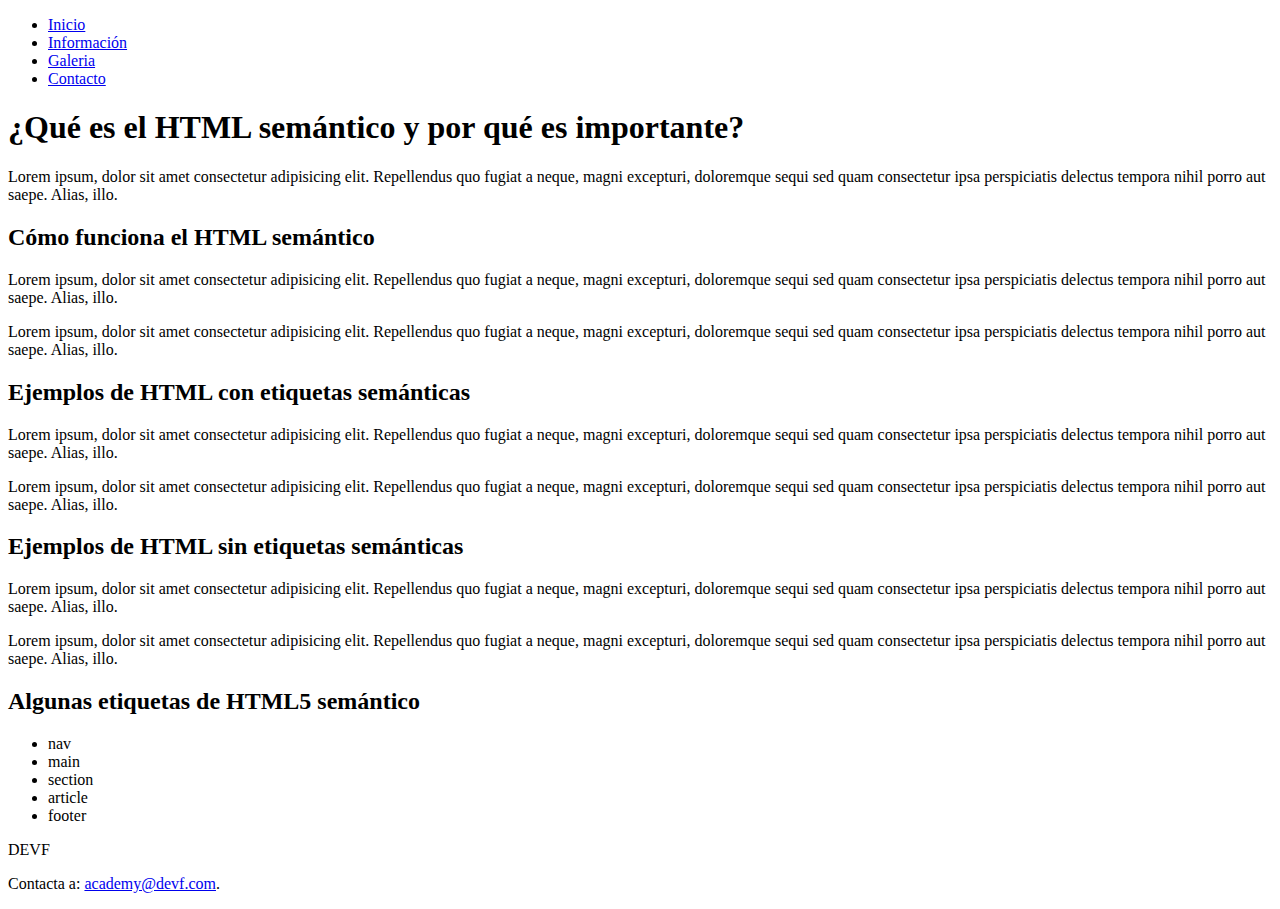
<file: Ejercicio2_HTML-Semantico/Index.html>
<!DOCTYPE html>
<html lang="es">

<head>
  <meta charset="UTF-8">
  <meta http-equiv="X-UA-Compatible" content="IE=edge">
  <meta name="viewport" content="width=device-width, initial-scale=1.0">
  <title>HTML Semántico</title>
</head>

<body>

  <header>
    <nav>
      <ul>
        <li><a href="#">Inicio</a></li>
        <li><a href="#">Información</a></li>
        <li><a href="#">Galeria</a></li>
        <li><a href="#">Contacto</a></li>
      </ul>
    </nav>
  </header>

  <main>
    <article>

      <h1>¿Qué es el HTML semántico y por qué es importante?</h1>
      <p>Lorem ipsum, dolor sit amet consectetur adipisicing elit. Repellendus quo fugiat a neque, magni excepturi,
        doloremque sequi sed quam consectetur ipsa perspiciatis delectus tempora nihil porro aut saepe. Alias, illo.</p>

      <section>
        <h2>Cómo funciona el HTML semántico</h2>
        <p>Lorem ipsum, dolor sit amet consectetur adipisicing elit. Repellendus quo fugiat a neque, magni excepturi,
          doloremque sequi sed quam consectetur ipsa perspiciatis delectus tempora nihil porro aut saepe. Alias, illo.
        </p>
        <p>Lorem ipsum, dolor sit amet consectetur adipisicing elit. Repellendus quo fugiat a neque, magni excepturi,
          doloremque sequi sed quam consectetur ipsa perspiciatis delectus tempora nihil porro aut saepe. Alias, illo.
        </p>
      </section>

      <section>
        <h2>Ejemplos de HTML con etiquetas semánticas</h2>
        <p>Lorem ipsum, dolor sit amet consectetur adipisicing elit. Repellendus quo fugiat a neque, magni excepturi,
          doloremque sequi sed quam consectetur ipsa perspiciatis delectus tempora nihil porro aut saepe. Alias, illo.
        </p>
        <p>Lorem ipsum, dolor sit amet consectetur adipisicing elit. Repellendus quo fugiat a neque, magni excepturi,
          doloremque sequi sed quam consectetur ipsa perspiciatis delectus tempora nihil porro aut saepe. Alias, illo.
        </p>
      </section>

      <section>
        <h2>Ejemplos de HTML sin etiquetas semánticas</h2>
        <p>Lorem ipsum, dolor sit amet consectetur adipisicing elit. Repellendus quo fugiat a neque, magni excepturi,
          doloremque sequi sed quam consectetur ipsa perspiciatis delectus tempora nihil porro aut saepe. Alias, illo.
        </p>
        <p>Lorem ipsum, dolor sit amet consectetur adipisicing elit. Repellendus quo fugiat a neque, magni excepturi,
          doloremque sequi sed quam consectetur ipsa perspiciatis delectus tempora nihil porro aut saepe. Alias, illo.
        </p>
      </section>

      <section>
        <h2>Algunas etiquetas de HTML5 semántico</h2>
        <ul>
          <li>nav</li>
          <li>main</li>
          <li>section</li>
          <li>article</li>
          <li>footer</li>
        </ul>
      </section>

    </article>
  </main>

  <footer>
    <p>DEVF</p>
    <p>Contacta a: <a href="mailto:academy@devf.com">
      academy@devf.com</a>.</p>
  </footer>

</body>

</html>
</file>
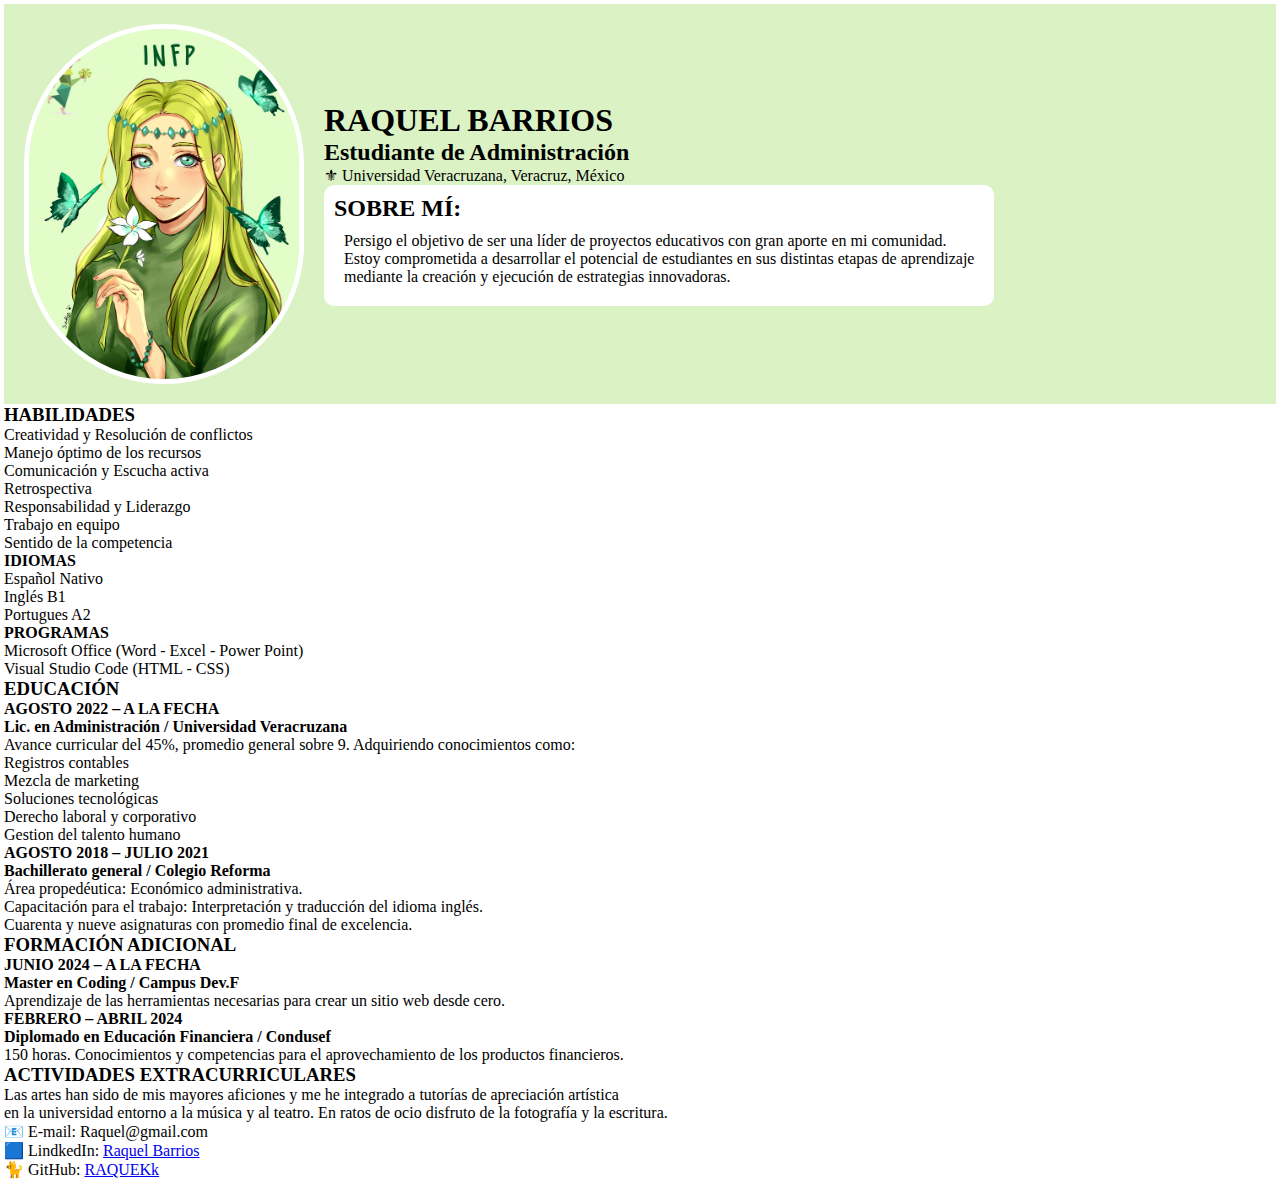
<file: Ejercicio3_CV_Parte1/index.html>
<!DOCTYPE html>
<html lang="es">

<head>
    <meta charset="UTF-8">
    <meta name="viewport" content="width=device-width, initial-scale=1.0">
    <link rel="stylesheet" href="styles.css">
    <title>Mi CV | Raquel Barrios</title>
</head>

<body>
    <header>
        <img id="image-profile" src="./Hello.jpg" alt="Hecho por @saku-chann en Tumblr. Ilustración personificada de un INFP (Mediador) segun el indicador MBTI" width="300">
        <div class="lateral">
            <h1>RAQUEL BARRIOS</h1>
            <h2>Estudiante de Administración</h2>
            <p>⚜ Universidad Veracruzana, Veracruz, México</p>

            <div class="profile-description">
                <h2 >SOBRE MÍ:</h2>
                    <p class="profile-description">Persigo el objetivo de ser una líder de proyectos educativos con
                    gran aporte en mi comunidad.<br> Estoy comprometida a desarrollar
                    el potencial de estudiantes en sus distintas etapas de aprendizaje<br>
                    mediante la creación y ejecución de estrategias innovadoras.</p>
            </div>
        </div>
    </header>

    <main>
        <h3>HABILIDADES</h3>
            <ul class="skills">
                <li>Creatividad y Resolución de conflictos</li>
                <li>Manejo óptimo de los recursos</li>
                <li>Comunicación y Escucha activa </li>
                <li>Retrospectiva</li>
                <li>Responsabilidad y Liderazgo</li>
                <li>Trabajo en equipo</li>
                <li>Sentido de la competencia</li>
            </ul>

        <h4>IDIOMAS</h4>
            <ul class="skills">
                <li>Español Nativo</li>
                <li>Inglés B1</li>
                <li>Portugues A2</li>
            </ul>

        <h4>PROGRAMAS</h4>
            <ul class="skills">
                <li>Microsoft Office (Word - Excel - Power Point)</li>
                <li>Visual Studio Code (HTML - CSS)</li>
            </ul>
    </main>


    <section>
        <h3>EDUCACIÓN</h3>
        <ul>
            <li><h4>AGOSTO 2022 – A LA FECHA<br>
            Lic. en Administración / Universidad Veracruzana</h4></li>
                <p>Avance curricular del 45%, promedio general sobre 9. Adquiriendo conocimientos como:</p>
            <ul>
                <li>Registros contables</li>
                <li>Mezcla de marketing</li>
                <li>Soluciones tecnológicas</li>
                <li>Derecho laboral y corporativo</li>
                <li>Gestion del talento humano</li>
            </ul>

            <li><h4>AGOSTO 2018 – JULIO 2021<br>
            Bachillerato general / Colegio Reforma</h4></li>
                <p>Área propedéutica: Económico administrativa.<br>
                Capacitación para el trabajo: Interpretación y traducción del idioma inglés.<br>
                Cuarenta y nueve asignaturas con promedio final de excelencia.</p>
        </ul>
    </section>

    <section>
        <h3>FORMACIÓN ADICIONAL</h3>
        <ul>
            <li><h4>JUNIO 2024 – A LA FECHA<br>
            Master en Coding / Campus Dev.F</h4></li>
                <p>Aprendizaje de las herramientas necesarias para crear
                un sitio web desde cero.</p>

            <li><h4>FEBRERO – ABRIL 2024<br>
            Diplomado en Educación Financiera / Condusef</h4></li>
                <p>150 horas. Conocimientos y competencias para el
                aprovechamiento de los productos financieros.</p>
        </ul>
    </section>

    <section>
        <h3>ACTIVIDADES EXTRACURRICULARES</h3>
            <p>Las artes han sido de mis mayores aficiones y me he integrado
            a tutorías de apreciación artística<br> en la universidad entorno a la
            música y al teatro. En ratos de ocio disfruto de la fotografía y
            la escritura.</p>
    </section>

    <footer>
        📧 E-mail: Raquel@gmail.com<br>
        🟦 LindkedIn: <a href="https://www.linkedin.com/in/raquel-barrios-k">Raquel Barrios</a><br>
        🐈 GitHub: <a href="https://github.com/RAQUEkk">RAQUEKk</a>
    </footer>

</body>

</html>
</file>
<file: Ejercicio3_CV_Parte1/styles.css>
*{
    margin: 0px;
    padding: 0px;
}

body{
    margin: 2px;
    padding: 2px;
}

header{
    display: flex;
    padding: 20px;
    background-color: rgb(218, 242, 196);
    align-items: center;
}

#image-profile{
    width: 270px;
    height: 350px;
    border-radius: 150px;
    border: 05px solid rgb(255, 255, 255);
}

.profile-description{
    padding: 10px;
    background-color: #ffffff;
    border-radius: 10px;
}

.lateral{
    margin: 20px;
}
</file>
